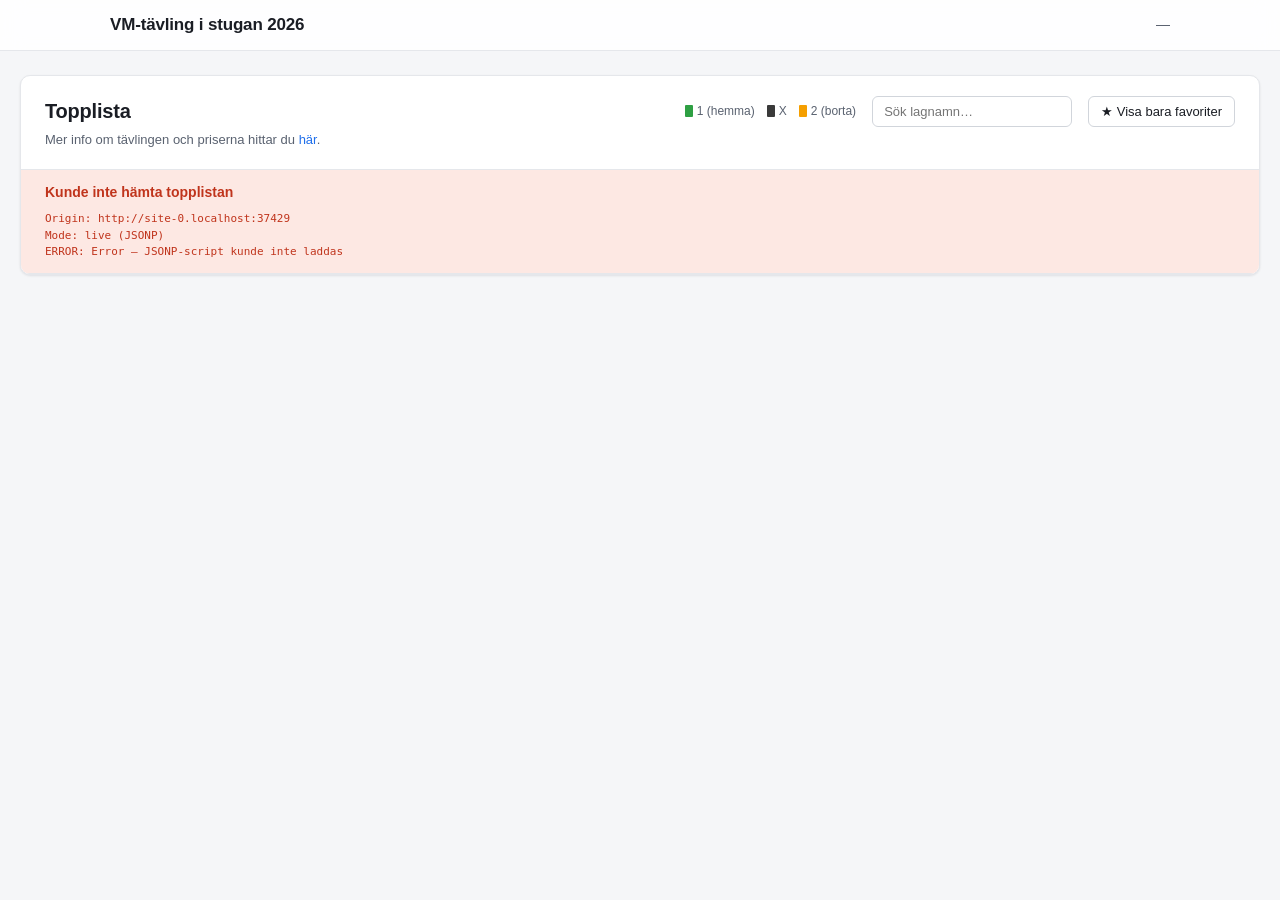
<file: index.html>
<!doctype html>
<html lang="sv">
<head>
  <meta charset="utf-8">
  <script>
    // VM-tipset: sätt till true när tipset stänger (deadline ~2026-06-11 21:00).
    // Då skickas alla som öppnar mainlänken vidare till topplistan i stället för formuläret.
    var TIPSET_STANGT = true;
    if (TIPSET_STANGT) location.replace('topplistan.html');
  </script>
  <meta name="viewport" content="width=device-width, initial-scale=1">
  <meta http-equiv="Cache-Control" content="no-cache, no-store, must-revalidate">
  <title>VM-tävling i stugan 2026</title>
  <link rel="stylesheet" href="css/styles.css">
</head>
<body>
  <header class="topbar">
    <div class="topbar-inner">
      <h1>VM-tävling i stugan 2026</h1>
      <div class="counter"><span id="picksCount">0</span> / 48 tippade</div>
    </div>
  </header>

  <main class="container">
    <a class="banner-link" href="http://gamblingcabin.se/go/expekt" target="_blank" rel="noopener">
      <img class="banner" src="img/banner.jpeg" alt="Stugans VM-tips — Tävlingen pågår 14-24 juni">
    </a>

    <section class="welcome">
      <p>Välkomna till <strong>The Gambling Cabins VM-Tips</strong>. Tipset går ut på att tippa utfallet i samtliga matcher av de två första omgångarna under VM 2026. Svarar du korrekt så tilldelas du poäng baserat på oddsen i matchen. Max en inlämning per person.</p>
      <p><strong>Exempel:</strong> Du tippar oavgjort i Mexico - Sydafrika och det slutar 1-1, då tilldelas du 425 poäng (oddsen när tävlingen sattes upp x100.)</p>
      <p>Mer info om tävlingen och priserna hittar du <a href="https://gamblingcabin.se/vm-tipset-2026-med-superpriser/" target="_blank" rel="noopener">här</a>.</p>
    </section>

    <section class="identity-card">
      <div class="field">
        <label for="name">Ditt namn</label>
        <input id="name" type="text" required autocomplete="name">
      </div>
      <div class="field">
        <label for="email">Email-adress</label>
        <input id="email" type="email" required autocomplete="email">
      </div>
      <div class="field">
        <label for="teamName">Namn på ditt lag</label>
        <input id="teamName" type="text" required>
      </div>
    </section>

    <section class="round">
      <h2>Omgång 1 — Gruppspel</h2>
      <div id="round1Container"></div>
    </section>

    <section class="round">
      <h2>Omgång 2 — Gruppspel</h2>
      <div id="round2Container"></div>
    </section>

    <section class="tiebreaker-card">
      <h2>Utslagsfråga</h2>
      <p>Hur många mål görs totalt i alla matcherna?</p>
      <input id="tieBreaker" type="number" min="0" max="500" step="1" inputmode="numeric" required>
    </section>

    <div id="statusMessage" class="status-message hidden" role="status"></div>
  </main>

  <footer class="submit-bar">
    <div class="submit-bar-inner">
      <span class="submit-hint" id="submitHint"></span>
      <button id="submitBtn" type="button" disabled>Skicka in mitt tips</button>
    </div>
  </footer>

  <script src="js/config.js"></script>
  <script src="js/odds.js"></script>
  <script src="js/matches.js"></script>
  <script src="js/flags.js"></script>
  <script src="js/form.js"></script>
</body>
</html>
</file>
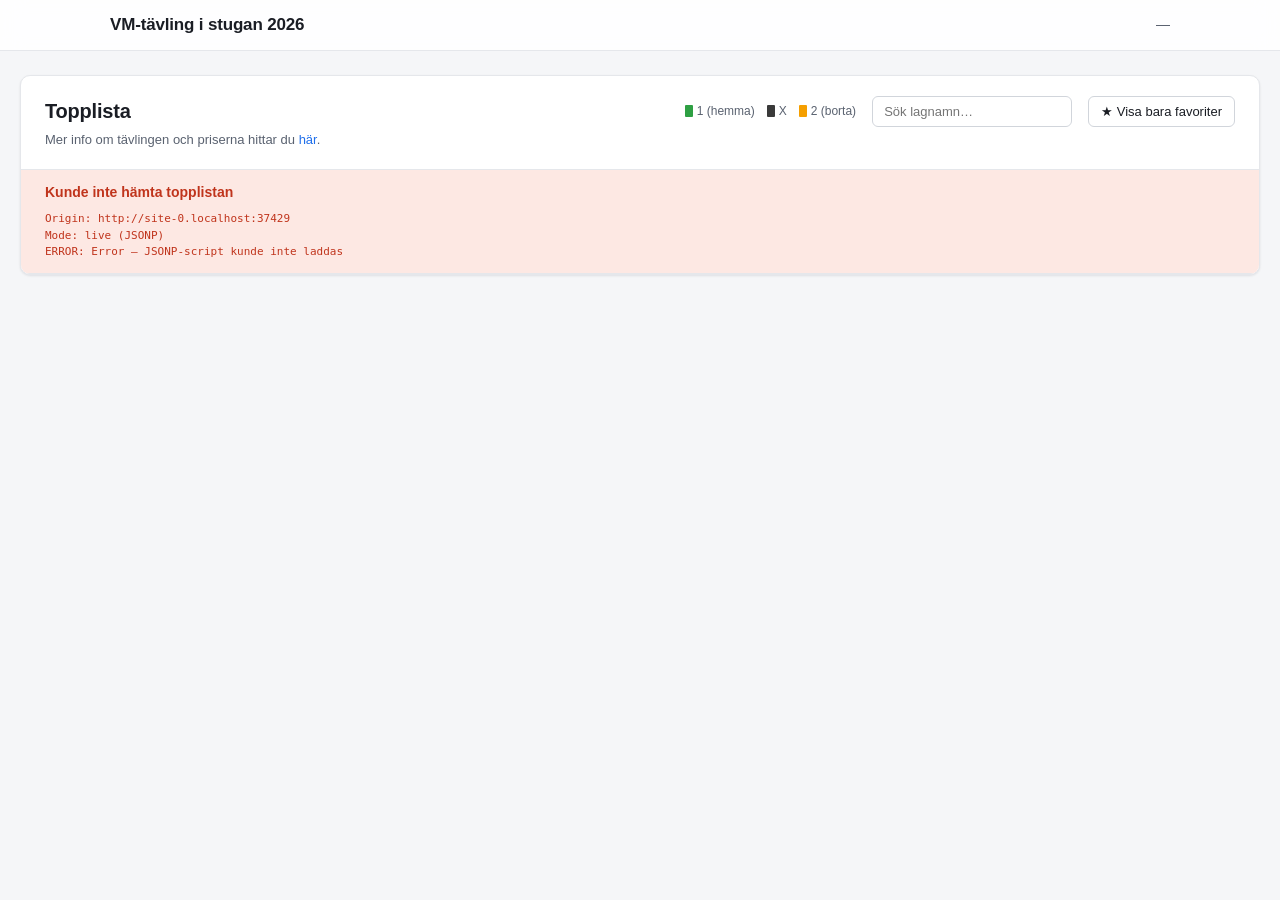
<file: topplistan.html>
<!doctype html>
<html lang="sv">
<head>
  <meta charset="utf-8">
  <meta name="viewport" content="width=device-width, initial-scale=1">
  <meta http-equiv="Cache-Control" content="no-cache, no-store, must-revalidate">
  <title>Topplista — VM-tävling i stugan 2026</title>
  <link rel="stylesheet" href="css/styles.css">
</head>
<body>
  <header class="topbar">
    <div class="topbar-inner">
      <h1>VM-tävling i stugan 2026</h1>
      <div class="counter"><span id="lastUpdated">—</span></div>
    </div>
  </header>

  <main class="container container--wide">
    <section class="lb-card">
      <div class="lb-card-header">
        <div>
          <h2>Topplista</h2>
          <p class="lb-subtitle">Mer info om tävlingen och priserna hittar du <a href="https://gamblingcabin.se/vm-tipset-2026/" target="_blank" rel="noopener">här</a>.</p>
        </div>
        <div class="lb-card-actions">
          <div class="lb-legend">
            <span class="lb-legend-item"><span class="legend-bar b1"></span> 1 (hemma)</span>
            <span class="lb-legend-item"><span class="legend-bar bx"></span> X</span>
            <span class="lb-legend-item"><span class="legend-bar b2"></span> 2 (borta)</span>
          </div>
          <input id="lbSearch" class="lb-search" type="search" placeholder="Sök lagnamn…" autocomplete="off">
          <button id="favToggle" class="fav-toggle" type="button" aria-pressed="false">★ Visa bara favoriter</button>
        </div>
      </div>

      <div id="leaderboardStatus" class="leaderboard-status hidden"></div>

      <div id="lbLoading" class="lb-loading">
        <span class="lb-spinner" aria-hidden="true"></span>
        <span>Hämtar topplistan…</span>
      </div>

      <div id="favEmpty" class="fav-empty hidden"></div>

      <div class="lb-table-wrapper" id="lbWrapper">
        <table class="lb-table" id="lbTable">
          <thead id="lbThead"></thead>
          <tbody id="lbTbody"></tbody>
        </table>
      </div>
    </section>
  </main>

  <script src="js/config.js"></script>
  <script src="js/topplistan.js"></script>
</body>
</html>
</file>
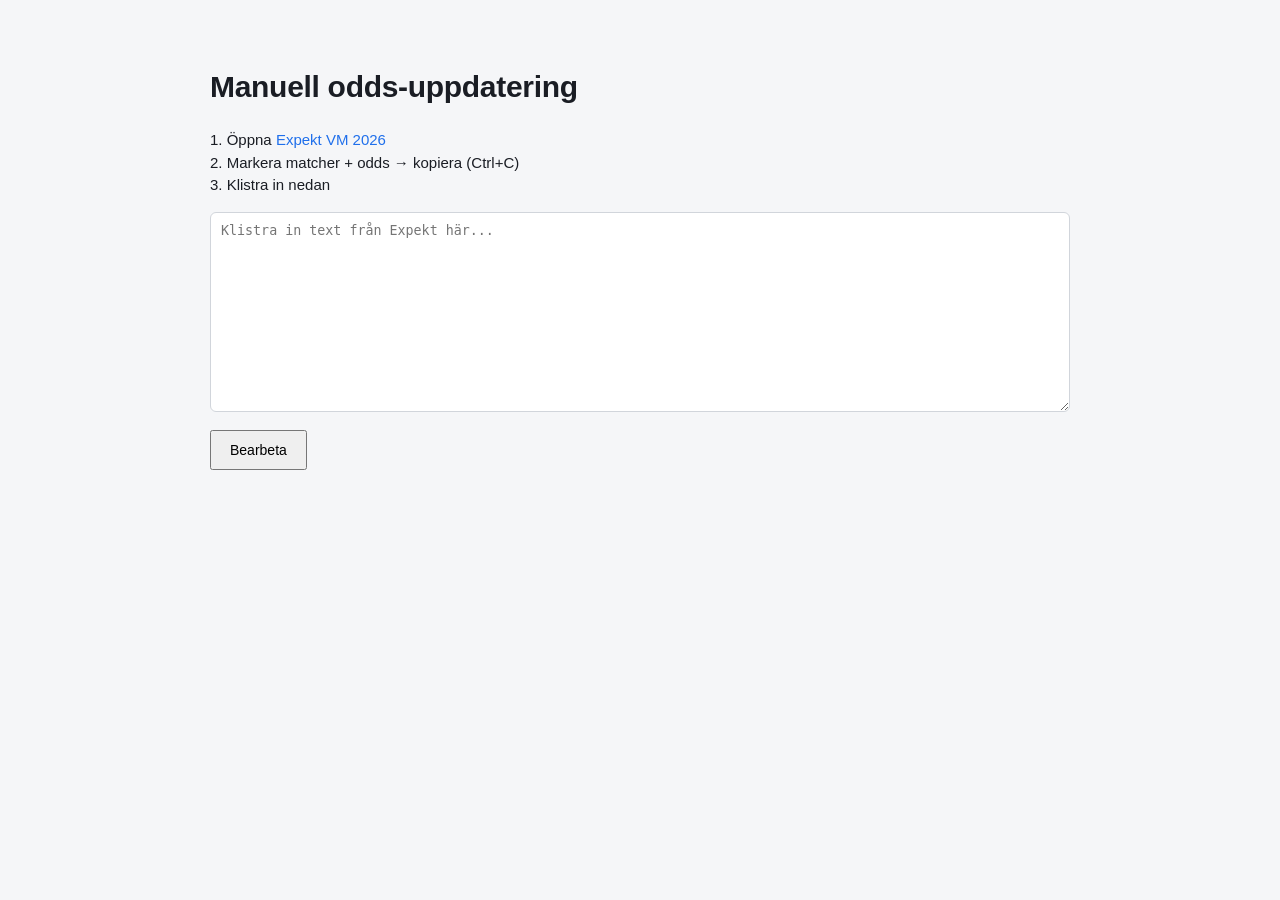
<file: tools/paste-odds.html>
<!doctype html>
<html lang="sv">
<head>
  <meta charset="utf-8">
  <meta name="viewport" content="width=device-width, initial-scale=1">
  <title>Manuell odds-uppdatering — VM-tipset 2026</title>
  <link rel="stylesheet" href="../css/styles.css">
  <style>
    .paste-tool { max-width: 900px; margin: 24px auto; padding: 20px; }
    .paste-tool textarea { width: 100%; min-height: 200px; font-family: monospace; padding: 10px; border: 1px solid var(--border-strong); border-radius: 6px; }
    .paste-tool .actions { display: flex; gap: 12px; align-items: center; margin: 12px 0; }
    .paste-tool .status { padding: 10px; border-radius: 6px; margin: 12px 0; }
    .paste-tool .status.ok { background: var(--success-soft); color: var(--success); }
    .paste-tool .status.err { background: var(--error-soft); color: var(--error); }
    .paste-tool .preview { font-size: 13px; border-collapse: collapse; width: 100%; margin-top: 12px; }
    .paste-tool .preview th, .paste-tool .preview td { padding: 6px 10px; border-bottom: 1px solid var(--border); text-align: left; }
    .paste-tool .preview tr.miss { background: var(--error-soft); }
    .paste-tool button { padding: 10px 18px; font-size: 14px; }
    .paste-tool input[type=password] { padding: 8px 10px; border: 1px solid var(--border-strong); border-radius: 6px; font-family: inherit; }
  </style>
</head>
<body>
  <main class="paste-tool">
    <h1>Manuell odds-uppdatering</h1>
    <p>
      1. Öppna <a href="https://www.expekt.se/sports#/league/1820/events" target="_blank" rel="noopener">Expekt VM 2026</a><br>
      2. Markera matcher + odds → kopiera (Ctrl+C)<br>
      3. Klistra in nedan
    </p>

    <textarea id="input" placeholder="Klistra in text från Expekt här..."></textarea>

    <div class="actions">
      <button id="processBtn" type="button">Bearbeta</button>
      <span id="parseStatus"></span>
    </div>

    <div id="preview"></div>

    <div class="actions" id="syncRow" style="display: none;">
      <label>ODDS_UPDATE_SECRET: <input type="password" id="secret" autocomplete="current-password"></label>
      <button id="syncBtn" type="button">Ladda ner odds.csv + synka Sheet:en</button>
    </div>

    <div id="syncStatus"></div>
  </main>

  <script src="../js/config.js"></script>
  <script src="../js/matches.js"></script>
  <script src="team-map.js"></script>
  <script src="paste-odds.js"></script>
</body>
</html>
</file>
<file: css/styles.css>
/* ============================================================
   VM-tipset 2026 — styles
   ============================================================ */

:root {
  --bg: #f5f6f8;
  --surface: #ffffff;
  --surface-muted: #f9fafb;
  --border: #e5e7eb;
  --border-strong: #d1d5db;
  --text: #1a1d24;
  --text-muted: #5a6270;
  --text-faint: #9aa3af;
  --accent: #1f6feb;
  --accent-hover: #1858c4;
  --accent-soft: #e7f0fe;
  --success: #1f7a4d;
  --success-soft: #e3f5eb;
  --error: #c0341c;
  --error-soft: #fde8e3;
  --shadow-sm: 0 1px 2px rgba(15, 23, 42, 0.04), 0 1px 3px rgba(15, 23, 42, 0.06);
  --shadow-md: 0 4px 10px rgba(15, 23, 42, 0.06), 0 2px 4px rgba(15, 23, 42, 0.04);
  --radius: 10px;
  --radius-sm: 6px;
}

* { box-sizing: border-box; }

html, body {
  margin: 0;
  padding: 0;
}

body {
  font-family: -apple-system, BlinkMacSystemFont, "Segoe UI", Roboto, "Helvetica Neue", Arial, sans-serif;
  background: var(--bg);
  color: var(--text);
  font-size: 15px;
  line-height: 1.5;
  -webkit-font-smoothing: antialiased;
  padding-bottom: 100px; /* space for sticky submit-bar */
}

h1, h2, h3 {
  font-weight: 600;
  letter-spacing: -0.01em;
  color: var(--text);
}

a { color: var(--accent); text-decoration: none; }
a:hover { text-decoration: underline; }

/* ---------- Topbar ---------- */

.topbar {
  position: sticky;
  top: 0;
  z-index: 100;
  background: rgba(255, 255, 255, 0.85);
  backdrop-filter: saturate(180%) blur(12px);
  -webkit-backdrop-filter: saturate(180%) blur(12px);
  border-bottom: 1px solid var(--border);
}

.topbar-inner {
  max-width: 1100px;
  margin: 0 auto;
  padding: 12px 20px;
  display: flex;
  align-items: center;
  gap: 24px;
}

.topbar h1 {
  font-size: 17px;
  margin: 0;
  flex-shrink: 0;
}

.counter {
  margin-left: auto;
  color: var(--text-muted);
  font-size: 14px;
  font-variant-numeric: tabular-nums;
  white-space: nowrap;
}

.counter #picksCount {
  font-weight: 600;
  color: var(--text);
}

/* ---------- Container ---------- */

.container {
  max-width: 1100px;
  margin: 0 auto;
  padding: 24px 20px;
}

.intro {
  color: var(--text-muted);
  font-size: 14px;
  margin: 0 0 20px;
}

/* ---------- Banner + välkomstkort ---------- */

.banner-link {
  display: block;
  margin: 0 0 20px;
  border-radius: var(--radius);
  overflow: hidden;
  box-shadow: var(--shadow-sm);
  transition: transform 0.15s, box-shadow 0.15s;
}

.banner-link:hover {
  text-decoration: none;
  box-shadow: var(--shadow-md);
  transform: translateY(-1px);
}

.banner {
  display: block;
  width: 100%;
  height: auto;
}

.welcome {
  background: var(--surface);
  border: 1px solid var(--border);
  border-radius: var(--radius);
  padding: 20px 24px;
  margin-bottom: 24px;
  box-shadow: var(--shadow-sm);
  font-size: 14px;
  line-height: 1.55;
}

.welcome p {
  margin: 0 0 10px;
  color: var(--text);
}

.welcome p:last-child {
  margin-bottom: 0;
}

.welcome a {
  font-weight: 500;
}

@media (max-width: 640px) {
  .welcome {
    padding: 16px;
    font-size: 13px;
  }

  .banner-link {
    margin-bottom: 16px;
  }
}

/* ---------- Identity card ---------- */

.identity-card {
  background: var(--surface);
  border: 1px solid var(--border);
  border-radius: var(--radius);
  padding: 20px;
  margin-bottom: 28px;
  display: grid;
  grid-template-columns: repeat(3, 1fr);
  gap: 16px;
  box-shadow: var(--shadow-sm);
}

.field {
  display: flex;
  flex-direction: column;
  gap: 6px;
}

.field label {
  font-size: 13px;
  font-weight: 500;
  color: var(--text-muted);
}

.field input {
  padding: 10px 12px;
  font-size: 15px;
  border: 1px solid var(--border-strong);
  border-radius: var(--radius-sm);
  background: var(--surface);
  font-family: inherit;
  color: var(--text);
  transition: border-color 0.15s, box-shadow 0.15s;
}

.field input:focus {
  outline: none;
  border-color: var(--accent);
  box-shadow: 0 0 0 3px var(--accent-soft);
}

/* ---------- Rounds ---------- */

.round {
  margin-bottom: 32px;
}

.round h2 {
  font-size: 18px;
  margin: 0 0 12px;
  padding-left: 4px;
}

.match-table-wrapper {
  background: var(--surface);
  border: 1px solid var(--border);
  border-radius: var(--radius);
  overflow: hidden;
  box-shadow: var(--shadow-sm);
}

.match-table {
  width: 100%;
  border-collapse: collapse;
  font-size: 14px;
}

.match-table thead {
  background: var(--surface-muted);
  border-bottom: 1px solid var(--border);
}

.match-table th {
  text-align: left;
  font-weight: 500;
  font-size: 12px;
  text-transform: uppercase;
  letter-spacing: 0.04em;
  color: var(--text-muted);
  padding: 10px 12px;
  white-space: nowrap;
}

.match-table th.col-pick {
  text-align: center;
  width: 88px;
}

.match-table th.col-date { width: 70px; }
.match-table th.col-group { width: 56px; }
.match-table th.col-home { text-align: right; padding-right: 18px; }
.match-table th.col-away { text-align: left; padding-left: 18px; }

.match-table tbody tr {
  border-top: 1px solid var(--border);
  transition: background-color 0.1s;
}

.match-table tbody tr:first-child {
  border-top: none;
}

.match-table tbody tr.group-break {
  border-top: 2px solid var(--border-strong);
}

.match-table tbody tr:hover {
  background: var(--surface-muted);
}

.match-table tbody tr.picked {
  background: rgba(31, 111, 235, 0.02);
}

.match-table td {
  padding: 10px 12px;
  vertical-align: middle;
}

.match-table .date {
  color: var(--text-muted);
  font-size: 13px;
  white-space: nowrap;
  line-height: 1.25;
}

.match-table .date .d-day {
  display: block;
}

.match-table .date .d-time {
  display: block;
  font-size: 12px;
  color: var(--text-faint);
  font-variant-numeric: tabular-nums;
}

.match-table .group {
  color: var(--text-muted);
  font-weight: 500;
  font-size: 13px;
}

.match-table .home, .match-table .away {
  white-space: nowrap;
  font-weight: 500;
  width: 50%;
}

.match-table .home {
  text-align: right;
  padding-right: 18px;
}

.match-table .home-inner {
  display: inline-flex;
  align-items: center;
  gap: 10px;
}

.match-table .away {
  text-align: left;
  padding-left: 18px;
}

.match-table .away-inner {
  display: inline-flex;
  align-items: center;
  gap: 10px;
}

.match-table .flag {
  width: 26px;
  height: auto;
  border-radius: 2px;
  box-shadow: 0 0 0 1px rgba(0, 0, 0, 0.05);
  flex-shrink: 0;
}

/* Pick cells (1/X/2 with points) */

.match-table .pick {
  text-align: center;
  cursor: pointer;
  user-select: none;
  width: 86px;
  height: 52px;
  background: var(--surface);
  border-left: 1px solid var(--border);
  transition: background-color 0.12s, color 0.12s, transform 0.06s;
  position: relative;
  padding: 6px;
}

@media (hover: hover) {
  .match-table .pick:hover {
    background: var(--accent-soft);
  }

  .match-table .pick.selected:hover {
    background: var(--accent-hover);
  }
}

.match-table .pick:focus-visible {
  outline: none;
  box-shadow: inset 0 0 0 2px var(--accent);
}

.match-table .pick .points {
  font-weight: 600;
  font-size: 15px;
  font-variant-numeric: tabular-nums;
  color: var(--text);
}

.match-table .pick .unit {
  font-size: 12px;
  color: var(--text-faint);
  margin-left: 2px;
}

.match-table .pick.selected {
  background: var(--accent);
  color: white;
}

.match-table .pick.selected .points,
.match-table .pick.selected .unit {
  color: white;
}

.match-table .pick.selected::after {
  content: "✓";
  position: absolute;
  top: 4px;
  right: 6px;
  font-size: 11px;
  opacity: 0.9;
}

/* ---------- Tiebreaker ---------- */

.tiebreaker-card {
  background: var(--surface);
  border: 1px solid var(--border);
  border-radius: var(--radius);
  padding: 20px 24px;
  margin-bottom: 28px;
  box-shadow: var(--shadow-sm);
}

.tiebreaker-card h2 {
  font-size: 18px;
  margin: 0 0 4px;
}

.tiebreaker-card p {
  color: var(--text-muted);
  margin: 0 0 12px;
  font-size: 14px;
}

.tiebreaker-card input {
  width: 120px;
  padding: 10px 12px;
  font-size: 16px;
  border: 1px solid var(--border-strong);
  border-radius: var(--radius-sm);
  font-family: inherit;
  font-variant-numeric: tabular-nums;
}

.tiebreaker-card input:focus {
  outline: none;
  border-color: var(--accent);
  box-shadow: 0 0 0 3px var(--accent-soft);
}

/* ---------- Status message ---------- */

.status-message {
  padding: 14px 16px;
  border-radius: var(--radius);
  font-size: 14px;
  margin-bottom: 20px;
  border: 1px solid transparent;
}

.status-message.hidden {
  display: none;
}

.status-message.success {
  background: var(--success-soft);
  border-color: rgba(31, 122, 77, 0.2);
  color: var(--success);
}

.status-message.error {
  background: var(--error-soft);
  border-color: rgba(192, 52, 28, 0.2);
  color: var(--error);
}

/* ---------- Submit bar (sticky bottom) ---------- */

.submit-bar {
  position: fixed;
  bottom: 0;
  left: 0;
  right: 0;
  background: rgba(255, 255, 255, 0.92);
  backdrop-filter: saturate(180%) blur(12px);
  -webkit-backdrop-filter: saturate(180%) blur(12px);
  border-top: 1px solid var(--border);
  z-index: 100;
  box-shadow: 0 -4px 10px rgba(15, 23, 42, 0.04);
}

.submit-bar-inner {
  max-width: 1100px;
  margin: 0 auto;
  padding: 14px 20px;
  display: flex;
  align-items: center;
  gap: 16px;
}

.submit-hint {
  flex: 1;
  font-size: 14px;
  color: var(--text-muted);
}

.submit-hint.ready {
  color: var(--success);
  font-weight: 500;
}

#submitBtn {
  padding: 12px 28px;
  background: var(--accent);
  color: white;
  border: none;
  border-radius: var(--radius-sm);
  font-size: 15px;
  font-weight: 600;
  font-family: inherit;
  cursor: pointer;
  transition: background-color 0.15s, transform 0.06s;
  white-space: nowrap;
}

#submitBtn:hover:not(:disabled) {
  background: var(--accent-hover);
}

#submitBtn:active:not(:disabled) {
  transform: translateY(1px);
}

#submitBtn:disabled {
  background: var(--border-strong);
  color: var(--text-faint);
  cursor: not-allowed;
}

/* ---------- Leaderboard (Excel-stil med sticky-kolumner) ---------- */

.container--wide {
  max-width: 1600px;
}

.lb-card {
  background: var(--surface);
  border: 1px solid var(--border);
  border-radius: var(--radius);
  box-shadow: var(--shadow-sm);
  overflow: hidden;
}

.lb-card-header {
  display: flex;
  align-items: flex-start;
  justify-content: space-between;
  gap: 16px;
  padding: 20px 24px;
  border-bottom: 1px solid var(--border);
  flex-wrap: wrap;
}

.lb-card-header h2 {
  margin: 0 0 4px;
  font-size: 20px;
}

.lb-subtitle {
  margin: 0;
  font-size: 13px;
  color: var(--text-muted);
}

.lb-card-actions {
  display: flex;
  align-items: center;
  gap: 16px;
  flex-wrap: wrap;
}

.lb-legend {
  display: flex;
  gap: 12px;
  font-size: 12px;
  color: var(--text-muted);
}

.lb-legend-item {
  display: inline-flex;
  align-items: center;
  gap: 4px;
}

.lb-search {
  padding: 7px 11px;
  border: 1px solid var(--border-strong);
  border-radius: var(--radius-sm);
  font-family: inherit;
  font-size: 13px;
  background: var(--surface);
  color: var(--text);
  min-width: 200px;
  transition: border-color 0.15s, box-shadow 0.15s;
}

.lb-search:focus {
  outline: none;
  border-color: var(--accent);
  box-shadow: 0 0 0 3px var(--accent-soft);
}

/* "Visa bara favoriter"-knapp */
.fav-toggle {
  padding: 7px 12px;
  border: 1px solid var(--border-strong);
  border-radius: var(--radius-sm);
  font-family: inherit;
  font-size: 13px;
  background: var(--surface);
  color: var(--text);
  cursor: pointer;
  white-space: nowrap;
  transition: border-color 0.15s, background 0.15s, color 0.15s;
}

.fav-toggle:hover {
  border-color: #f5b301;
}

.fav-toggle.is-active {
  background: #f5b301;
  border-color: #f5b301;
  color: #1a1a1a;
  font-weight: 600;
}

/* Favorit-stjärna i lagnamns-kolumnen */
.lb-table .fav-star {
  border: none;
  background: none;
  /* Padding + negativ marginal = större tap-yta för fingret utan att glyfen flyttas */
  padding: 6px;
  margin: -6px 0 -6px -6px;
  font-size: 15px;
  line-height: 1;
  cursor: pointer;
  color: var(--border-strong);
  -webkit-tap-highlight-color: transparent;
  transition: color 0.12s, transform 0.08s;
}

.lb-table .fav-star:hover,
.lb-table .fav-star.is-fav {
  color: #f5b301;
}

.lb-table .fav-star:active {
  transform: scale(1.25);
}

/* Tomt-läge när favoritfiltret är på utan favoriter */
.fav-empty {
  padding: 24px;
  text-align: center;
  color: var(--text-muted);
  font-size: 14px;
}

.fav-empty.hidden {
  display: none;
}

.lb-table tbody tr.filtered-out {
  display: none;
}

.legend-bar {
  display: inline-block;
  width: 8px;
  height: 12px;
  border-radius: 1px;
}

.legend-bar.b1 { background: #2ea043; }
.legend-bar.bx { background: #3a3a3a; }
.legend-bar.b2 { background: #f59f00; }

.leaderboard-status {
  padding: 12px 24px;
  background: var(--surface-muted);
  color: var(--text-muted);
  font-size: 14px;
  border-bottom: 1px solid var(--border);
}

.leaderboard-status.hidden {
  display: none;
}

.leaderboard-status.error {
  background: var(--error-soft);
  color: var(--error);
}

/* Loading-state (visas tills första fetch är klar) */
.lb-loading {
  display: flex;
  align-items: center;
  justify-content: center;
  gap: 12px;
  padding: 48px 24px;
  color: var(--text-muted);
  font-size: 14px;
}

.lb-loading.hidden {
  display: none;
}

.lb-spinner {
  display: inline-block;
  width: 22px;
  height: 22px;
  border: 2px solid var(--border-strong);
  border-top-color: var(--accent);
  border-radius: 50%;
  animation: lb-spin 0.7s linear infinite;
}

@keyframes lb-spin {
  to { transform: rotate(360deg); }
}

.lb-table-wrapper {
  overflow: auto;
  max-width: 100%;
  max-height: calc(100vh - 180px);
}

.lb-table {
  border-collapse: separate;
  border-spacing: 0;
  font-size: 12px;
  font-variant-numeric: tabular-nums;
}

.lb-table th,
.lb-table td {
  padding: 6px 10px;
  white-space: nowrap;
  border-bottom: 1px solid var(--border);
  background: var(--surface);
}

.lb-table thead th {
  border-bottom: 2px solid var(--border-strong);
  vertical-align: bottom;
  position: sticky;
  top: 0;
  z-index: 3;
  background: var(--surface-muted);
}

/* Sticky columns (horisontell stickiness inom wrapper) */
.lb-table .sticky-col {
  position: sticky;
  background: var(--surface);
  z-index: 2;
}

/* Corner cells: sticky både vertikalt OCH horisontellt — högsta z-index */
.lb-table thead .sticky-col {
  background: var(--surface-muted);
  z-index: 4;
}

.lb-table .col-rank {
  left: 0;
  width: 50px;
  min-width: 50px;
  max-width: 50px;
  text-align: right;
  font-weight: 600;
  color: var(--text-muted);
  font-size: 11px;
  text-transform: uppercase;
  letter-spacing: 0.04em;
}

.lb-table .col-name {
  left: 50px;
  width: 180px;
  min-width: 180px;
  max-width: 180px;
  text-align: left;
  font-size: 11px;
  text-transform: uppercase;
  letter-spacing: 0.04em;
  color: var(--text-muted);
  font-weight: 500;
}

.lb-table .col-points {
  left: 230px;
  width: 80px;
  min-width: 80px;
  max-width: 80px;
  text-align: center;
  font-size: 11px;
  text-transform: uppercase;
  letter-spacing: 0.04em;
  color: var(--text-muted);
  font-weight: 500;
}

.lb-table .col-next {
  left: 310px;
  width: 170px;
  min-width: 170px;
  max-width: 170px;
  border-right: 2px solid var(--border-strong);
  text-align: left;
  font-size: 11px;
  text-transform: uppercase;
  letter-spacing: 0.04em;
  color: var(--text-muted);
  font-weight: 500;
}

/* Tbody sticky cells (override för body-cells) */
.lb-table tbody .sticky-col {
  font-weight: 500;
  font-size: 13px;
  text-transform: none;
  letter-spacing: 0;
  color: var(--text);
}

.lb-table tbody .rank {
  font-weight: 700;
  color: var(--text);
  text-align: right;
}

.lb-table tbody .name {
  font-weight: 600;
  color: var(--text);
  font-size: 13px;
}

.lb-table tbody .points {
  font-weight: 700;
  color: var(--text);
  font-size: 14px;
  text-align: center;
}

.lb-table tbody .next {
  color: var(--text);
  font-size: 12px;
  border-right: 2px solid var(--border-strong);
}

/* Match columns */
.lb-table .match-col {
  width: 110px;
  min-width: 110px;
  max-width: 110px;
  text-align: center;
  vertical-align: bottom;
  padding-bottom: 6px;
}

.lb-table .match-bars {
  display: flex;
  align-items: flex-end;
  justify-content: center;
  gap: 4px;
  height: 36px;
  margin-bottom: 2px;
}

.lb-table .match-bars .b {
  width: 18px;
  min-height: 1px;
  background: #ccc;
  border-radius: 2px 2px 0 0;
}

.lb-table .match-bars .b1 { background: #2ea043; }
.lb-table .match-bars .bx { background: #3a3a3a; }
.lb-table .match-bars .b2 { background: #f59f00; }

.lb-table .match-bar-labels {
  display: flex;
  justify-content: center;
  gap: 7px;
  font-size: 10px;
  font-variant-numeric: tabular-nums;
  margin-bottom: 4px;
}

.lb-table .match-bar-labels span {
  text-align: center;
  font-weight: 600;
}

/* Färga siffrorna som respektive stapel (1 = grön, X = mörk, 2 = orange) */
.lb-table .match-bar-labels span:nth-child(1) { color: #2ea043; }
.lb-table .match-bar-labels span:nth-child(2) { color: #3a3a3a; }
.lb-table .match-bar-labels span:nth-child(3) { color: #f59f00; }

.lb-table .match-name {
  font-size: 11px;
  font-weight: 600;
  color: var(--text);
  white-space: nowrap;
  overflow: hidden;
  text-overflow: ellipsis;
}

.lb-table tbody .match-cell {
  text-align: center;
  font-size: 11px;
  color: var(--text);
  border-left: 1px solid var(--border);
}

.lb-table tbody .match-cell.correct {
  background: #d4edda;
  color: #155724;
}

.lb-table tbody .match-cell.wrong {
  background: #f8d7da;
  color: #721c24;
}

.lb-table tbody tr.empty td.empty-cell {
  text-align: center;
  padding: 32px 12px;
  color: var(--text-muted);
  background: var(--surface);
  position: static;
}

/* ---------- Responsive: Tablet (≤ 768px) ---------- */

@media (max-width: 768px) {
  .topbar-inner {
    flex-wrap: wrap;
    gap: 12px;
  }

  .topbar h1 {
    font-size: 15px;
  }

  .counter {
    font-size: 13px;
    width: 100%;
    margin-left: 0;
    text-align: right;
  }

  .container {
    padding: 16px 12px;
  }

  .identity-card {
    grid-template-columns: 1fr;
    padding: 16px;
  }

  .match-table {
    font-size: 13px;
  }

  .match-table th,
  .match-table td {
    padding: 8px 6px;
  }

  .match-table .pick {
    width: 64px;
    height: 48px;
  }

  .match-table .home,
  .match-table .away {
    gap: 6px;
  }

  .match-table .flag {
    width: 22px;
  }

  .match-table th.col-pick {
    width: 64px;
  }

  .submit-bar-inner {
    padding: 10px 12px;
  }

  .submit-hint {
    font-size: 12px;
  }

  #submitBtn {
    padding: 10px 18px;
    font-size: 14px;
  }

  .leaderboard-card {
    padding: 16px;
  }

  /* Topplistan: krympa sticky-kolumnerna, dölj "Nästa match" på mobil */
  .container--wide {
    padding: 12px 8px;
  }

  .lb-card-header {
    padding: 14px 16px;
  }

  .lb-card-header h2 { font-size: 17px; }
  .lb-subtitle { font-size: 12px; }
  .lb-legend { font-size: 11px; gap: 8px; }

  /* Favoriter på mobil: sök + knapp fyller bredden, större stjärna att träffa */
  .lb-card-actions { width: 100%; gap: 10px; }
  .lb-search { flex: 1 1 140px; min-width: 0; }
  .fav-toggle { flex: 0 0 auto; }
  .lb-table .fav-star { font-size: 18px; }

  .lb-table .col-rank {
    width: 34px;
    min-width: 34px;
    max-width: 34px;
    padding: 6px 4px;
  }

  .lb-table .col-name {
    left: 34px;
    width: 108px;
    min-width: 108px;
    max-width: 108px;
    padding: 6px 6px;
  }

  .lb-table .col-points {
    left: 142px;
    width: 52px;
    min-width: 52px;
    max-width: 52px;
    padding: 6px 4px;
    border-right: 2px solid var(--border-strong);
  }

  .lb-table .col-next {
    display: none;
  }

  .lb-table tbody .name {
    font-size: 12px;
    white-space: normal;
    line-height: 1.25;
  }

  .lb-table tbody .points { font-size: 13px; }
  .lb-table tbody .rank { font-size: 12px; }

  .lb-table .match-col {
    width: 86px;
    min-width: 86px;
    max-width: 86px;
  }

  .lb-table .match-bars { height: 28px; gap: 3px; }
  .lb-table .match-bars .b { width: 14px; }
  .lb-table .match-bar-labels { gap: 5px; font-size: 9px; }
  .lb-table .match-name { font-size: 10px; }
  .lb-table tbody .match-cell { font-size: 10px; padding: 4px 4px; }
}

/* ---------- Responsive: Phone (≤ 640px) — card-layout för matcher ---------- */

@media (max-width: 640px) {
  body {
    padding-bottom: 96px;
  }

  .topbar-inner {
    padding: 10px 14px;
    gap: 8px 12px;
  }

  .topbar h1 {
    font-size: 15px;
    line-height: 1.25;
    flex: 1 1 auto;
  }

  .counter {
    font-size: 12px;
  }

  .container {
    padding: 16px 12px;
  }

  .intro {
    font-size: 13px;
    margin-bottom: 16px;
  }

  .round {
    margin-bottom: 24px;
  }

  .round h2 {
    font-size: 16px;
    margin-bottom: 10px;
  }

  /* Card-layout: gör om varje matchrad till ett kort */
  .match-table-wrapper {
    overflow: visible;
    background: transparent;
    border: 0;
    border-radius: 0;
    box-shadow: none;
  }

  .match-table {
    border-collapse: separate;
    border-spacing: 0;
    font-size: 14px;
  }

  .match-table thead {
    display: none;
  }

  .match-table,
  .match-table tbody {
    display: block;
    width: 100%;
  }

  .match-table tbody tr {
    display: grid;
    grid-template-columns: repeat(6, 1fr);
    grid-template-areas:
      "date date date date date  group"
      "home home home away away  away"
      "p1   p1   pX   pX   p2    p2";
    column-gap: 4px;
    row-gap: 8px;
    padding: 10px 12px;
    margin-bottom: 8px;
    background: var(--surface);
    border: 1px solid var(--border);
    border-radius: var(--radius);
    box-shadow: var(--shadow-sm);
  }

  .match-table tbody tr:first-child,
  .match-table tbody tr.group-break {
    border-top: 1px solid var(--border);
  }

  .match-table tbody tr.group-break {
    margin-top: 16px;
  }

  .match-table tbody tr:hover,
  .match-table tbody tr.picked {
    background: var(--surface);
  }

  .match-table tbody tr.picked {
    border-color: var(--accent);
    background: rgba(31, 111, 235, 0.03);
  }

  .match-table td {
    display: block;
    padding: 0;
    border: 0;
    border-left: 0;
  }

  .match-table .date {
    grid-area: date;
    color: var(--text-muted);
    font-size: 13px;
    line-height: 1.3;
  }

  .match-table .date .d-day {
    display: inline;
    font-weight: 600;
    color: var(--text);
  }

  .match-table .date .d-time {
    display: inline;
    margin-left: 8px;
    color: var(--text-muted);
    font-size: 13px;
  }

  .match-table .group {
    grid-area: group;
    align-self: center;
    justify-self: end;
    font-size: 11px;
    color: var(--text-muted);
    background: var(--surface-muted);
    padding: 2px 8px;
    border-radius: 999px;
    white-space: nowrap;
  }

  .match-table .group::before {
    content: "Grupp ";
  }

  .match-table .home,
  .match-table .away {
    padding: 0;
    width: auto;
    white-space: normal;
    font-weight: 500;
    font-size: 13px;
    display: flex;
    align-items: center;
    min-width: 0;
  }

  .match-table .home {
    grid-area: home;
    justify-content: flex-start;
  }

  .match-table .away {
    grid-area: away;
    justify-content: flex-end;
  }

  .match-table .home-inner,
  .match-table .away-inner {
    display: inline-flex;
    align-items: center;
    gap: 6px;
    flex-wrap: nowrap;
    flex-direction: row-reverse;
    min-width: 0;
  }

  .match-table .team-name {
    white-space: normal;
    word-break: break-word;
    line-height: 1.2;
  }

  .match-table .flag {
    width: 20px;
    flex-shrink: 0;
  }

  /* Pick-celler placeras i botten av kortet, inline-layout */
  .match-table tr > td.pick:nth-child(5) { grid-area: p1; }
  .match-table tr > td.pick:nth-child(6) { grid-area: pX; }
  .match-table tr > td.pick:nth-child(7) { grid-area: p2; }

  .match-table .pick {
    width: auto;
    height: auto;
    min-height: 36px;
    padding: 6px 8px;
    border: 1px solid var(--border);
    border-radius: var(--radius-sm);
    background: var(--surface-muted);
    display: flex;
    flex-direction: row;
    align-items: center;
    justify-content: center;
    gap: 0;
    white-space: nowrap;
  }

  /* Utfall (1/X/2) stort + fett, vertikal divider, sedan poäng som meta */
  .match-table .pick::before {
    content: attr(data-choice);
    font-size: 15px;
    font-weight: 700;
    color: var(--text);
    padding-right: 8px;
    margin-right: 8px;
    border-right: 1px solid var(--border-strong);
    line-height: 1;
  }

  .match-table .pick .points {
    font-size: 12px;
    font-weight: 500;
    color: var(--text-muted);
  }

  .match-table .pick .unit {
    font-size: 11px;
    color: var(--text-faint);
    margin-left: 2px;
  }

  .match-table .pick.selected {
    border-color: var(--accent);
  }

  .match-table .pick.selected::before {
    color: white;
    border-right-color: rgba(255, 255, 255, 0.4);
  }

  .match-table .pick.selected .points,
  .match-table .pick.selected .unit {
    color: rgba(255, 255, 255, 0.85);
  }

  /* Kryssmarkering är onödig när hela cellen är blå */
  .match-table .pick.selected::after {
    display: none;
  }

  /* Tiebreaker, status, submit-bar */
  .tiebreaker-card {
    padding: 16px;
  }

  .tiebreaker-card h2 {
    font-size: 16px;
  }

  .tiebreaker-card p {
    font-size: 13px;
  }

  .tiebreaker-card input {
    width: 100%;
    max-width: 160px;
  }

  .submit-bar-inner {
    padding: 10px 12px;
    gap: 10px;
  }

  .submit-hint {
    font-size: 12px;
    line-height: 1.35;
  }

  #submitBtn {
    padding: 10px 16px;
    font-size: 14px;
  }

  /* Topplistan på mobil — dölj sekundära kolumner, kompaktare layout */
  .leaderboard-card {
    padding: 12px;
  }

  .leaderboard-header h2 {
    font-size: 17px;
  }

  .leaderboard-table {
    font-size: 13px;
  }

  .leaderboard-table th,
  .leaderboard-table td {
    padding: 10px 8px;
  }

  .leaderboard-table th.col-tiebreak,
  .leaderboard-table th.col-dev,
  .leaderboard-table tbody td.tiebreak,
  .leaderboard-table tbody td.dev {
    display: none;
  }

  .leaderboard-table .rank {
    width: 40px;
    padding-right: 4px;
  }

  .leaderboard-table .team {
    font-weight: 600;
    color: var(--text);
  }

  .leaderboard-table .name {
    color: var(--text-muted);
    font-size: 12px;
  }

  .leaderboard-table .points {
    font-size: 15px;
  }
}

/* ---------- Responsive: Small phone (≤ 380px) — extra trångt ---------- */

@media (max-width: 380px) {
  .topbar h1 {
    font-size: 14px;
    flex: 1 1 100%;
  }

  .counter {
    width: 100%;
    text-align: left;
  }

  .match-table tbody tr {
    padding: 10px;
    gap: 6px;
  }

  .match-table .pick {
    min-height: 48px;
  }

  .match-table .flag {
    width: 20px;
  }

  /* På riktigt små telefoner: dölj även Namn-kolumnen i topplistan */
  .leaderboard-table th.col-name,
  .leaderboard-table tbody td.name {
    display: none;
  }
}
</file>
